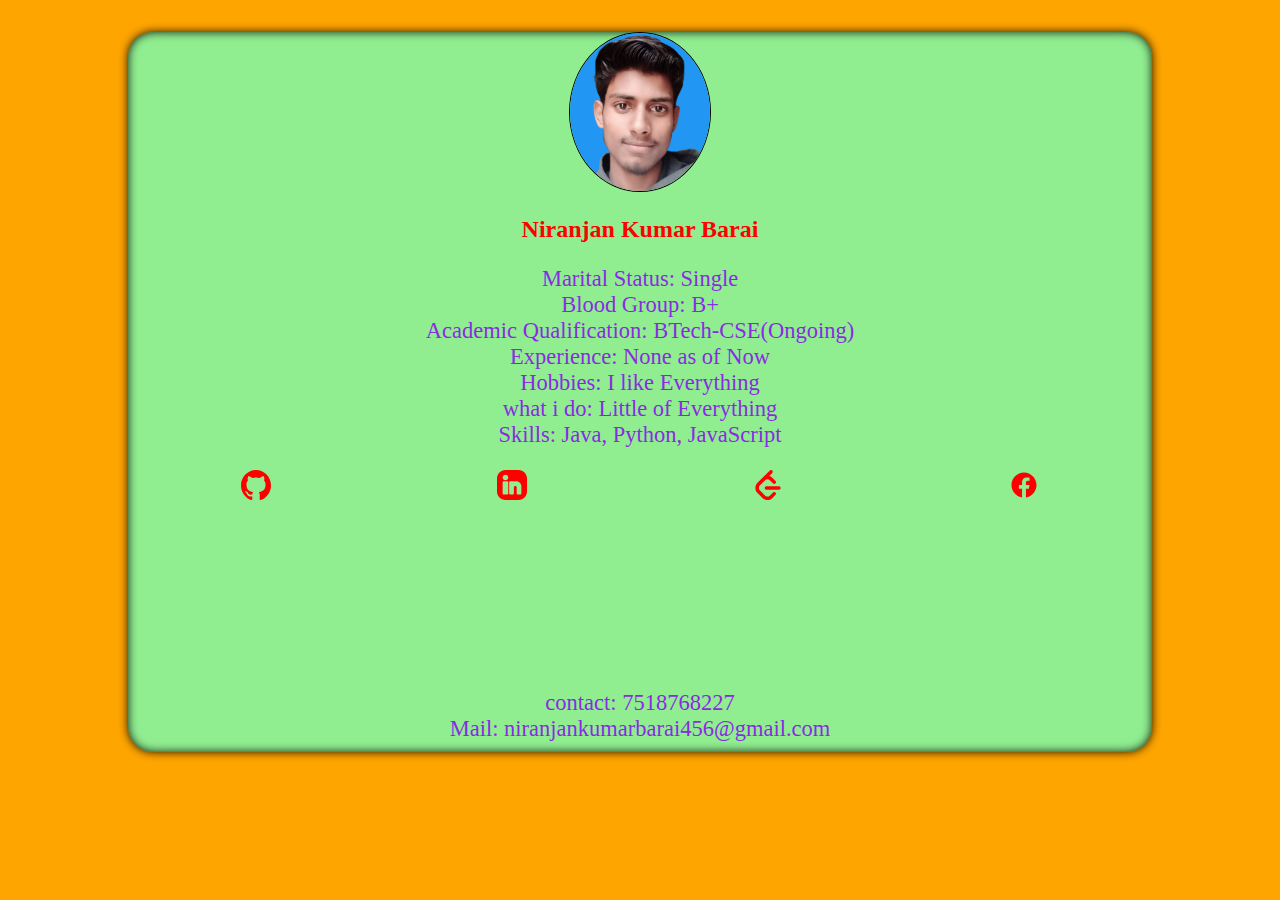
<file: index.html>
<!DOCTYPE html>
<html lang="en">
<head>
    <meta charset="UTF-8">
    <meta name="viewport" content="width=device-width, initial-scale=1.0">
    <title>Portfolio</title>
    <link rel="stylesheet" href="style.css">
</head>
<body>
    <div class="container">
        <div class="profilepicture">
            <img class="pp" src="MyPic.png" alt="My_pic" width="150px" height="150px">
        </div>
        <h2 class="Name">Niranjan Kumar Barai</h2>
        <p class="biodata">
            <span class="bd">Marital Status: Single</span>
            <span class="bd">Blood Group: B+</span>
            <span class="bd">Academic Qualification: BTech-CSE(Ongoing)</span>
            <span class="bd">Experience: None as of Now</span>
            <span class="bd">Hobbies: I like Everything</span>
            <span class="bd">what i do: Little of Everything</span>
            <span class="bd">Skills: Java, Python, JavaScript</span>
        </p>
        <div class="social_media">
            <a href="https://github.com/Niranjan-3901"><img src="github-142-svgrepo-com.svg" alt="" width="30px"></a>
            <a href="https://www.linkedin.com/in/niranjan-kumar-barai-921a69258/"><img src="linkedin-linked-in-svgrepo-com.svg" alt="" width="30px"></a>
            <a href="https://leetcode.com/NiranjanBarai/"><img src="leetcode-svgrepo-com.svg" alt="" width="30px"></a>
            <a href="https://www.facebook.com/profile.php?id=100054024788658"><img src="facebook-svgrepo-com.svg" alt="" width="30px"></a>
        </div>
        <footer>
            <span class="foot">contact: 7518768227</span>
            <span class="foot">Mail: niranjankumarbarai456@gmail.com</span>
        </footer>
    </div>
</body>
</html>
</file>
<file: style.css>
body{
    background-color: orange;
    font-family: Georgia, 'Times New Roman', Times, serif;
}
.container{
    background-color: lightgreen;
    width: 80vw;
    height: 80vh;
    margin: auto;
    position: relative;
    align-items: center;
    box-shadow: inset 0 0 10px rgba(0,0,0,0.9), 0 0 10px rgba(0,0,0,0.9);
    border-radius: 25px;
}
@keyframes change{
    0%{
        transform:  scale(1);
    }
    50%{
        transform: scale(.9) translate(0px,15px);
    }
    100%{
        transform: scale(1);
    }
}
.profilepicture{
    text-align: center;
    object-fit: contain;
    max-width:  25rem;
    display: block;
    margin: auto;
    margin-top: 2rem;
    max-height: 45%;
}
.pp{
    display: inline-block;
    width: 35%;
    height: 35%;
    max-width: 35%;
    overflow: hidden;

    border-radius: 50%;
    border: 1px solid black;
}
 .Name{
    color: red;
    text-align: center;
    cursor: pointer;
}
.Name:hover{
    transform: rotateY(360deg) scale(1.01);
    transition:transform 1s ease-in-out ;
} 
.biodata{
    font-size: 2.5vh;
    max-height: 45%;
    display: grid;
    text-align: center;
    color: blueviolet;
}
footer{
    font-size: 2.5vh;
    max-height: 10%;
    color: blueviolet;
    position: absolute;
    bottom: 10px;
    left: 0px;
    right: 0px;
}
.foot{
    display: grid;
    text-align: center;
}

.social_media{
    display: flex;
    justify-content: space-around;
}
.social_media>img{
    transition: all .2s ease-in;
}
.social_media>img:hover{
    transform: scale(1.1);
}
</file>
